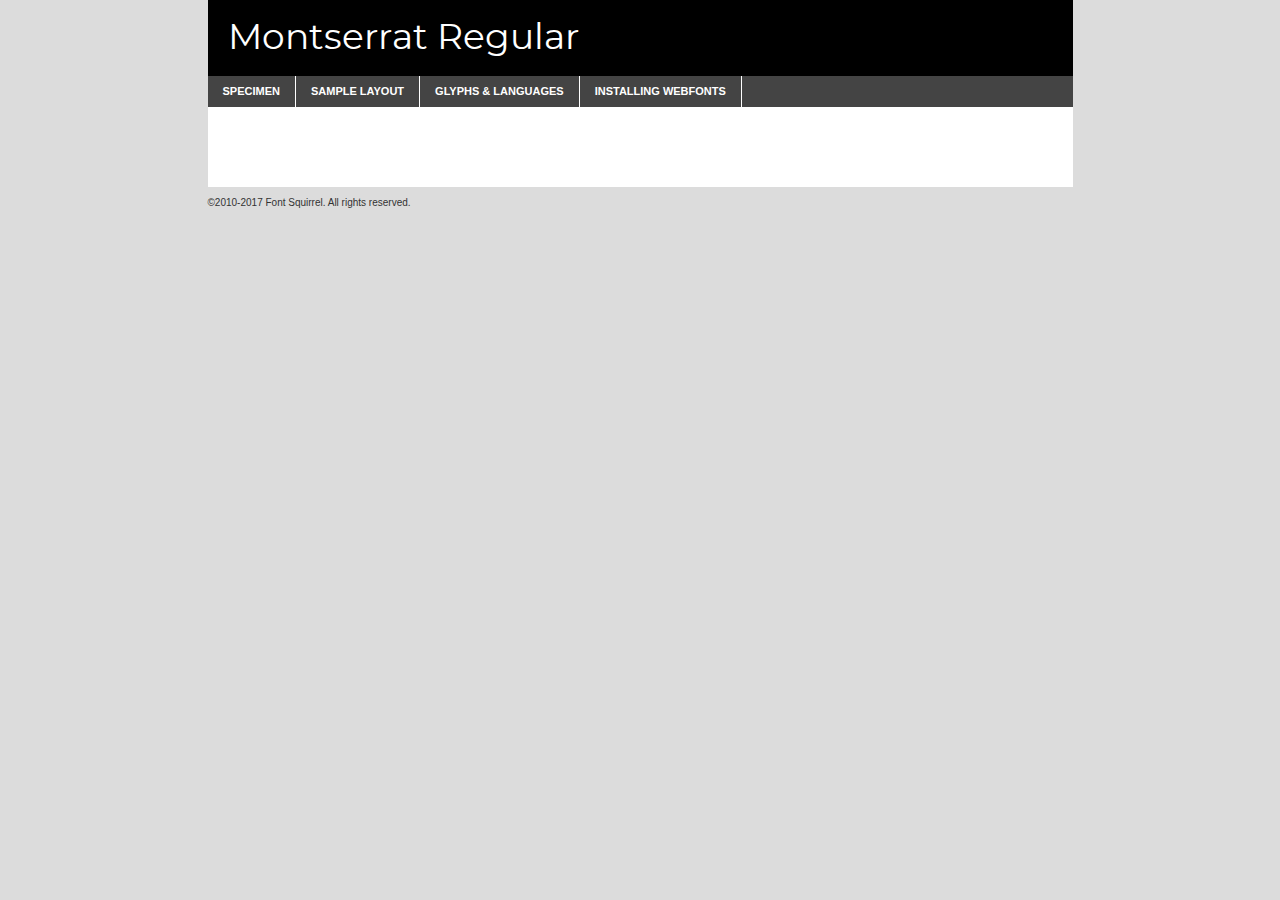
<file: fonts/Monteserrat/montserrat-regular-demo.html>
<!DOCTYPE html PUBLIC "-//W3C//DTD XHTML 1.0 Transitional//EN"
        "http://www.w3.org/TR/xhtml1/DTD/xhtml1-transitional.dtd">

<html xmlns="http://www.w3.org/1999/xhtml" xml:lang="en" lang="en">
<head>
    <meta http-equiv="Content-Type" content="text/html; charset=utf-8"/>
    <script src="http://ajax.googleapis.com/ajax/libs/jquery/1.7.2/jquery.min.js" type="text/javascript" charset="utf-8"></script>
    <script type="text/javascript">
		(function($) {
			$.fn.easyTabs = function(option) {
				var param = jQuery.extend({ fadeSpeed: 'fast', defaultContent: 1, activeClass: 'active' }, option);
				$(this).each(function() {
					var thisId = '#' + this.id;
					if ( param.defaultContent == '' )
					{
						param.defaultContent = 1;
					}
					if ( typeof param.defaultContent == 'number' )
					{
						var defaultTab = $(thisId + ' .tabs li:eq(' + (param.defaultContent - 1) + ') a').attr('href').substr(1);
					}
					else
					{
						var defaultTab = param.defaultContent;
					}
					$(thisId + ' .tabs li a').each(function() {
						var tabToHide = $(this).attr('href').substr(1);
						$('#' + tabToHide).addClass('easytabs-tab-content');
					});
					hideAll();
					changeContent(defaultTab);

					function hideAll() {$(thisId + ' .easytabs-tab-content').hide();}

					function changeContent(tabId)
					{
						hideAll();
						$(thisId + ' .tabs li').removeClass(param.activeClass);
						$(thisId + ' .tabs li a[href=#' + tabId + ']').closest('li').addClass(param.activeClass);
						if ( param.fadeSpeed != 'none' )
						{
							$(thisId + ' #' + tabId).fadeIn(param.fadeSpeed);
						}
						else
						{
							$(thisId + ' #' + tabId).show();
						}
					}

					$(thisId + ' .tabs li').click(function() {
						var tabId = $(this).find('a').attr('href').substr(1);
						changeContent(tabId);
						return false;
					});
				});
			}
		})(jQuery);
    </script>
    <link rel="stylesheet" href="specimen_files/specimen_stylesheet.css" type="text/css" charset="utf-8"/>
    <link rel="stylesheet" href="stylesheet.css" type="text/css" charset="utf-8"/>

    <style type="text/css">
        		body {
			font-family: 'montserratregular';
        		}

            </style>

    <title>Montserrat Regular Specimen</title>


    <script type="text/javascript" charset="utf-8">
		$(document).ready(function() {
			$('#container').easyTabs({ defaultContent: 1 });
		});
    </script>
</head>

<body>
<div id="container">
    <div id="header">
		Montserrat Regular    </div>
    <ul class="tabs">
        <li><a href="#specimen">Specimen</a></li>
        <li><a href="#layout">Sample Layout</a></li>
		        <li><a href="#glyphs">Glyphs &amp; Languages</a></li>
        <li><a href="#installing">Installing Webfonts</a></li>

    </ul>

    <div id="main_content">


        <div id="specimen">

            <div class="section">
                <div class="grid12 firstcol">
                    <div class="huge">AaBb</div>
                </div>
            </div>

            <div class="section">
                <div class="glyph_range">A&#x200B;B&#x200b;C&#x200b;D&#x200b;E&#x200b;F&#x200b;G&#x200b;H&#x200b;I&#x200b;J&#x200b;K&#x200b;L&#x200b;M&#x200b;N&#x200b;O&#x200b;P&#x200b;Q&#x200b;R&#x200b;S&#x200b;T&#x200b;U&#x200b;V&#x200b;W&#x200b;X&#x200b;Y&#x200b;Z&#x200b;a&#x200b;b&#x200b;c&#x200b;d&#x200b;e&#x200b;f&#x200b;g&#x200b;h&#x200b;i&#x200b;j&#x200b;k&#x200b;l&#x200b;m&#x200b;n&#x200b;o&#x200b;p&#x200b;q&#x200b;r&#x200b;s&#x200b;t&#x200b;u&#x200b;v&#x200b;w&#x200b;x&#x200b;y&#x200b;z&#x200b;1&#x200b;2&#x200b;3&#x200b;4&#x200b;5&#x200b;6&#x200b;7&#x200b;8&#x200b;9&#x200b;0&#x200b;&amp;&#x200b;.&#x200b;,&#x200b;?&#x200b;!&#x200b;&#64;&#x200b;(&#x200b;)&#x200b;#&#x200b;$&#x200b;%&#x200b;*&#x200b;+&#x200b;-&#x200b;=&#x200b;:&#x200b;;</div>
            </div>
            <div class="section">
                <div class="grid12 firstcol">
                    <table class="sample_table">
                        <tr>
                            <td>10</td>
                            <td class="size10">abcdefghijklmnopqrstuvwxyzABCDEFGHIJKLMNOPQRSTUVWXYZ0123456789abcdefghijklmnopqrstuvwxyzABCDEFGHIJKLMNOPQRSTUVWXYZ0123456789abcdefghijklmnopqrstuvwxyzABCDEFGHIJKLMNOPQRSTUVWXYZ</td>
                        </tr>
                        <tr>
                            <td>11</td>
                            <td class="size11">abcdefghijklmnopqrstuvwxyzABCDEFGHIJKLMNOPQRSTUVWXYZ0123456789abcdefghijklmnopqrstuvwxyzABCDEFGHIJKLMNOPQRSTUVWXYZ0123456789abcdefghijklmnopqrstuvwxyzABCDEFGHIJKLMNOPQRSTUVWXYZ</td>
                        </tr>
                        <tr>
                            <td>12</td>
                            <td class="size12">abcdefghijklmnopqrstuvwxyzABCDEFGHIJKLMNOPQRSTUVWXYZ0123456789abcdefghijklmnopqrstuvwxyzABCDEFGHIJKLMNOPQRSTUVWXYZ0123456789abcdefghijklmnopqrstuvwxyzABCDEFGHIJKLMNOPQRSTUVWXYZ</td>
                        </tr>
                        <tr>
                            <td>13</td>
                            <td class="size13">abcdefghijklmnopqrstuvwxyzABCDEFGHIJKLMNOPQRSTUVWXYZ0123456789abcdefghijklmnopqrstuvwxyzABCDEFGHIJKLMNOPQRSTUVWXYZ0123456789abcdefghijklmnopqrstuvwxyzABCDEFGHIJKLMNOPQRSTUVWXYZ</td>
                        </tr>
                        <tr>
                            <td>14</td>
                            <td class="size14">abcdefghijklmnopqrstuvwxyzABCDEFGHIJKLMNOPQRSTUVWXYZ0123456789abcdefghijklmnopqrstuvwxyzABCDEFGHIJKLMNOPQRSTUVWXYZ0123456789abcdefghijklmnopqrstuvwxyzABCDEFGHIJKLMNOPQRSTUVWXYZ</td>
                        </tr>
                        <tr>
                            <td>16</td>
                            <td class="size16">abcdefghijklmnopqrstuvwxyzABCDEFGHIJKLMNOPQRSTUVWXYZ0123456789abcdefghijklmnopqrstuvwxyzABCDEFGHIJKLMNOPQRSTUVWXYZ</td>
                        </tr>
                        <tr>
                            <td>18</td>
                            <td class="size18">abcdefghijklmnopqrstuvwxyzABCDEFGHIJKLMNOPQRSTUVWXYZ0123456789abcdefghijklmnopqrstuvwxyzABCDEFGHIJKLMNOPQRSTUVWXYZ</td>
                        </tr>
                        <tr>
                            <td>20</td>
                            <td class="size20">abcdefghijklmnopqrstuvwxyzABCDEFGHIJKLMNOPQRSTUVWXYZ0123456789abcdefghijklmnopqrstuvwxyzABCDEFGHIJKLMNOPQRSTUVWXYZ</td>
                        </tr>
                        <tr>
                            <td>24</td>
                            <td class="size24">abcdefghijklmnopqrstuvwxyzABCDEFGHIJKLMNOPQRSTUVWXYZ0123456789abcdefghijklmnopqrstuvwxyzABCDEFGHIJKLMNOPQRSTUVWXYZ</td>
                        </tr>
                        <tr>
                            <td>30</td>
                            <td class="size30">abcdefghijklmnopqrstuvwxyzABCDEFGHIJKLMNOPQRSTUVWXYZ0123456789abcdefghijklmnopqrstuvwxyzABCDEFGHIJKLMNOPQRSTUVWXYZ</td>
                        </tr>
                        <tr>
                            <td>36</td>
                            <td class="size36">abcdefghijklmnopqrstuvwxyzABCDEFGHIJKLMNOPQRSTUVWXYZ0123456789abcdefghijklmnopqrstuvwxyzABCDEFGHIJKLMNOPQRSTUVWXYZ</td>
                        </tr>
                        <tr>
                            <td>48</td>
                            <td class="size48">abcdefghijklmnopqrstuvwxyzABCDEFGHIJKLMNOPQRSTUVWXYZ0123456789abcdefghijklmnopqrstuvwxyzABCDEFGHIJKLMNOPQRSTUVWXYZ</td>
                        </tr>
                        <tr>
                            <td>60</td>
                            <td class="size60">abcdefghijklmnopqrstuvwxyzABCDEFGHIJKLMNOPQRSTUVWXYZ0123456789abcdefghijklmnopqrstuvwxyzABCDEFGHIJKLMNOPQRSTUVWXYZ</td>
                        </tr>
                        <tr>
                            <td>72</td>
                            <td class="size72">abcdefghijklmnopqrstuvwxyzABCDEFGHIJKLMNOPQRSTUVWXYZ0123456789abcdefghijklmnopqrstuvwxyzABCDEFGHIJKLMNOPQRSTUVWXYZ</td>
                        </tr>
                        <tr>
                            <td>90</td>
                            <td class="size90">abcdefghijklmnopqrstuvwxyzABCDEFGHIJKLMNOPQRSTUVWXYZ0123456789abcdefghijklmnopqrstuvwxyzABCDEFGHIJKLMNOPQRSTUVWXYZ</td>
                        </tr>
                    </table>

                </div>

            </div>


            <div class="section" id="bodycomparison">


                <div id="xheight">
                    <div class="fontbody">&#x25FC;&#x25FC;&#x25FC;&#x25FC;&#x25FC;&#x25FC;&#x25FC;&#x25FC;&#x25FC;&#x25FC;&#x25FC;&#x25FC;&#x25FC;&#x25FC;&#x25FC;&#x25FC;&#x25FC;&#x25FC;&#x25FC;&#x25FC;&#x25FC;&#x25FC;&#x25FC;&#x25FC;&#x25FC;&#x25FC;&#x25FC;&#x25FC;&#x25FC;&#x25FC;&#x25FC;&#x25FC;&#x25FC;&#x25FC;&#x25FC;&#x25FC;&#x25FC;&#x25FC;&#x25FC;&#x25FC;&#x25FC;&#x25FC;&#x25FC;&#x25FC;&#x25FC;&#x25FC;&#x25FC;&#x25FC;&#x25FC;&#x25FC;&#x25FC;&#x25FC;&#x25FC;&#x25FC;&#x25FC;&#x25FC;&#x25FC;&#x25FC;&#x25FC;&#x25FC;&#x25FC;&#x25FC;&#x25FC;&#x25FC;&#x25FC;&#x25FC;&#x25FC;&#x25FC;&#x25FC;&#x25FC;&#x25FC;&#x25FC;&#x25FC;&#x25FC;&#x25FC;&#x25FC;&#x25FC;&#x25FC;&#x25FC;&#x25FC;&#x25FC;&#x25FC;&#x25FC;&#x25FC;&#x25FC;&#x25FC;&#x25FC;&#x25FC;&#x25FC;&#x25FC;&#x25FC;&#x25FC;&#x25FC;&#x25FC;&#x25FC;&#x25FC;&#x25FC;&#x25FC;&#x25FC;body</div>
                    <div class="arialbody">body</div>
                    <div class="verdanabody">body</div>
                    <div class="georgiabody">body</div>
                </div>
                <div class="fontbody" style="z-index:1">
                    body<span>Montserrat Regular</span>
                </div>
                <div class="arialbody" style="z-index:1">
                    body<span>Arial</span>
                </div>
                <div class="verdanabody" style="z-index:1">
                    body<span>Verdana</span>
                </div>
                <div class="georgiabody" style="z-index:1">
                    body<span>Georgia</span>
                </div>


            </div>


            <div class="section psample psample_row1" id="">

                <div class="grid2 firstcol">
                    <p class="size10"><span>10.</span>Aenean lacinia bibendum nulla sed consectetur. Fusce dapibus, tellus ac cursus commodo, tortor mauris condimentum nibh, ut fermentum massa justo sit amet risus. Nullam id dolor id nibh ultricies vehicula ut id elit. Cum sociis natoque penatibus et magnis dis parturient montes, nascetur ridiculus mus. Nulla vitae elit libero, a pharetra augue.</p>

                </div>
                <div class="grid3">
                    <p class="size11"><span>11.</span>Aenean lacinia bibendum nulla sed consectetur. Fusce dapibus, tellus ac cursus commodo, tortor mauris condimentum nibh, ut fermentum massa justo sit amet risus. Nullam id dolor id nibh ultricies vehicula ut id elit. Cum sociis natoque penatibus et magnis dis parturient montes, nascetur ridiculus mus. Nulla vitae elit libero, a pharetra augue.</p>

                </div>
                <div class="grid3">
                    <p class="size12"><span>12.</span>Aenean lacinia bibendum nulla sed consectetur. Fusce dapibus, tellus ac cursus commodo, tortor mauris condimentum nibh, ut fermentum massa justo sit amet risus. Nullam id dolor id nibh ultricies vehicula ut id elit. Cum sociis natoque penatibus et magnis dis parturient montes, nascetur ridiculus mus. Nulla vitae elit libero, a pharetra augue.</p>

                </div>
                <div class="grid4">
                    <p class="size13"><span>13.</span>Aenean lacinia bibendum nulla sed consectetur. Fusce dapibus, tellus ac cursus commodo, tortor mauris condimentum nibh, ut fermentum massa justo sit amet risus. Nullam id dolor id nibh ultricies vehicula ut id elit. Cum sociis natoque penatibus et magnis dis parturient montes, nascetur ridiculus mus. Nulla vitae elit libero, a pharetra augue.</p>

                </div>
                <div class="white_blend"></div>

            </div>
            <div class="section psample psample_row2" id="">
                <div class="grid3 firstcol">
                    <p class="size14"><span>14.</span>Aenean lacinia bibendum nulla sed consectetur. Fusce dapibus, tellus ac cursus commodo, tortor mauris condimentum nibh, ut fermentum massa justo sit amet risus. Nullam id dolor id nibh ultricies vehicula ut id elit. Cum sociis natoque penatibus et magnis dis parturient montes, nascetur ridiculus mus. Nulla vitae elit libero, a pharetra augue.</p>

                </div>
                <div class="grid4">
                    <p class="size16"><span>16.</span>Aenean lacinia bibendum nulla sed consectetur. Fusce dapibus, tellus ac cursus commodo, tortor mauris condimentum nibh, ut fermentum massa justo sit amet risus. Nullam id dolor id nibh ultricies vehicula ut id elit. Cum sociis natoque penatibus et magnis dis parturient montes, nascetur ridiculus mus. Nulla vitae elit libero, a pharetra augue.</p>

                </div>
                <div class="grid5">
                    <p class="size18"><span>18.</span>Aenean lacinia bibendum nulla sed consectetur. Fusce dapibus, tellus ac cursus commodo, tortor mauris condimentum nibh, ut fermentum massa justo sit amet risus. Nullam id dolor id nibh ultricies vehicula ut id elit. Cum sociis natoque penatibus et magnis dis parturient montes, nascetur ridiculus mus. Nulla vitae elit libero, a pharetra augue.</p>

                </div>

                <div class="white_blend"></div>

            </div>

            <div class="section psample psample_row3" id="">
                <div class="grid5 firstcol">
                    <p class="size20"><span>20.</span>Aenean lacinia bibendum nulla sed consectetur. Fusce dapibus, tellus ac cursus commodo, tortor mauris condimentum nibh, ut fermentum massa justo sit amet risus. Nullam id dolor id nibh ultricies vehicula ut id elit. Cum sociis natoque penatibus et magnis dis parturient montes, nascetur ridiculus mus. Nulla vitae elit libero, a pharetra augue.</p>
                </div>
                <div class="grid7">
                    <p class="size24"><span>24.</span>Aenean lacinia bibendum nulla sed consectetur. Fusce dapibus, tellus ac cursus commodo, tortor mauris condimentum nibh, ut fermentum massa justo sit amet risus. Nullam id dolor id nibh ultricies vehicula ut id elit. Cum sociis natoque penatibus et magnis dis parturient montes, nascetur ridiculus mus. Nulla vitae elit libero, a pharetra augue.</p>
                </div>

                <div class="white_blend"></div>

            </div>

            <div class="section psample psample_row4" id="">
                <div class="grid12 firstcol">
                    <p class="size30"><span>30.</span>Aenean lacinia bibendum nulla sed consectetur. Fusce dapibus, tellus ac cursus commodo, tortor mauris condimentum nibh, ut fermentum massa justo sit amet risus. Nullam id dolor id nibh ultricies vehicula ut id elit. Cum sociis natoque penatibus et magnis dis parturient montes, nascetur ridiculus mus. Nulla vitae elit libero, a pharetra augue.</p>
                </div>
                <div class="white_blend"></div>

            </div>


            <div class="section psample psample_row1 fullreverse">
                <div class="grid2 firstcol">
                    <p class="size10"><span>10.</span>Aenean lacinia bibendum nulla sed consectetur. Fusce dapibus, tellus ac cursus commodo, tortor mauris condimentum nibh, ut fermentum massa justo sit amet risus. Nullam id dolor id nibh ultricies vehicula ut id elit. Cum sociis natoque penatibus et magnis dis parturient montes, nascetur ridiculus mus. Nulla vitae elit libero, a pharetra augue.</p>

                </div>
                <div class="grid3">
                    <p class="size11"><span>11.</span>Aenean lacinia bibendum nulla sed consectetur. Fusce dapibus, tellus ac cursus commodo, tortor mauris condimentum nibh, ut fermentum massa justo sit amet risus. Nullam id dolor id nibh ultricies vehicula ut id elit. Cum sociis natoque penatibus et magnis dis parturient montes, nascetur ridiculus mus. Nulla vitae elit libero, a pharetra augue.</p>

                </div>
                <div class="grid3">
                    <p class="size12"><span>12.</span>Aenean lacinia bibendum nulla sed consectetur. Fusce dapibus, tellus ac cursus commodo, tortor mauris condimentum nibh, ut fermentum massa justo sit amet risus. Nullam id dolor id nibh ultricies vehicula ut id elit. Cum sociis natoque penatibus et magnis dis parturient montes, nascetur ridiculus mus. Nulla vitae elit libero, a pharetra augue.</p>

                </div>
                <div class="grid4">
                    <p class="size13"><span>13.</span>Aenean lacinia bibendum nulla sed consectetur. Fusce dapibus, tellus ac cursus commodo, tortor mauris condimentum nibh, ut fermentum massa justo sit amet risus. Nullam id dolor id nibh ultricies vehicula ut id elit. Cum sociis natoque penatibus et magnis dis parturient montes, nascetur ridiculus mus. Nulla vitae elit libero, a pharetra augue.</p>

                </div>
                <div class="black_blend"></div>

            </div>

            <div class="section psample psample_row2 fullreverse">
                <div class="grid3 firstcol">
                    <p class="size14"><span>14.</span>Aenean lacinia bibendum nulla sed consectetur. Fusce dapibus, tellus ac cursus commodo, tortor mauris condimentum nibh, ut fermentum massa justo sit amet risus. Nullam id dolor id nibh ultricies vehicula ut id elit. Cum sociis natoque penatibus et magnis dis parturient montes, nascetur ridiculus mus. Nulla vitae elit libero, a pharetra augue.</p>

                </div>
                <div class="grid4">
                    <p class="size16"><span>16.</span>Aenean lacinia bibendum nulla sed consectetur. Fusce dapibus, tellus ac cursus commodo, tortor mauris condimentum nibh, ut fermentum massa justo sit amet risus. Nullam id dolor id nibh ultricies vehicula ut id elit. Cum sociis natoque penatibus et magnis dis parturient montes, nascetur ridiculus mus. Nulla vitae elit libero, a pharetra augue.</p>

                </div>
                <div class="grid5">
                    <p class="size18"><span>18.</span>Aenean lacinia bibendum nulla sed consectetur. Fusce dapibus, tellus ac cursus commodo, tortor mauris condimentum nibh, ut fermentum massa justo sit amet risus. Nullam id dolor id nibh ultricies vehicula ut id elit. Cum sociis natoque penatibus et magnis dis parturient montes, nascetur ridiculus mus. Nulla vitae elit libero, a pharetra augue.</p>

                </div>
                <div class="black_blend"></div>

            </div>

            <div class="section psample fullreverse psample_row3" id="">
                <div class="grid5 firstcol">
                    <p class="size20"><span>20.</span>Aenean lacinia bibendum nulla sed consectetur. Fusce dapibus, tellus ac cursus commodo, tortor mauris condimentum nibh, ut fermentum massa justo sit amet risus. Nullam id dolor id nibh ultricies vehicula ut id elit. Cum sociis natoque penatibus et magnis dis parturient montes, nascetur ridiculus mus. Nulla vitae elit libero, a pharetra augue.</p>
                </div>
                <div class="grid7">
                    <p class="size24"><span>24.</span>Aenean lacinia bibendum nulla sed consectetur. Fusce dapibus, tellus ac cursus commodo, tortor mauris condimentum nibh, ut fermentum massa justo sit amet risus. Nullam id dolor id nibh ultricies vehicula ut id elit. Cum sociis natoque penatibus et magnis dis parturient montes, nascetur ridiculus mus. Nulla vitae elit libero, a pharetra augue.</p>
                </div>

                <div class="black_blend"></div>

            </div>

            <div class="section psample fullreverse psample_row4" id="" style="border-bottom: 20px #000 solid;">
                <div class="grid12 firstcol">
                    <p class="size30"><span>30.</span>Aenean lacinia bibendum nulla sed consectetur. Fusce dapibus, tellus ac cursus commodo, tortor mauris condimentum nibh, ut fermentum massa justo sit amet risus. Nullam id dolor id nibh ultricies vehicula ut id elit. Cum sociis natoque penatibus et magnis dis parturient montes, nascetur ridiculus mus. Nulla vitae elit libero, a pharetra augue.</p>
                </div>
                <div class="black_blend"></div>

            </div>


        </div>

        <div id="layout">

            <div class="section">

                <div class="grid12 firstcol">
                    <h1>Lorem Ipsum Dolor</h1>
                    <h2>Etiam porta sem malesuada magna mollis euismod</h2>

                    <p class="byline">By <a href="#link">Aenean Lacinia</a></p>
                </div>
            </div>
            <div class="section">
                <div class="grid8 firstcol">
                    <p class="large">Donec sed odio dui. Morbi leo risus, porta ac consectetur ac, vestibulum at eros. Fusce dapibus, tellus ac cursus commodo, tortor mauris condimentum nibh, ut fermentum massa justo sit amet risus. </p>


                    <h3>Pellentesque ornare sem</h3>

                    <p>Maecenas sed diam eget risus varius blandit sit amet non magna. Maecenas faucibus mollis interdum. Donec ullamcorper nulla non metus auctor fringilla. Nullam id dolor id nibh ultricies vehicula ut id elit. Nullam id dolor id nibh ultricies vehicula ut id elit. </p>

                    <p>Aenean eu leo quam. Pellentesque ornare sem lacinia quam venenatis vestibulum. Lorem ipsum dolor sit amet, consectetur adipiscing elit. Cum sociis natoque penatibus et magnis dis parturient montes, nascetur ridiculus mus. </p>

                    <p>Nulla vitae elit libero, a pharetra augue. Praesent commodo cursus magna, vel scelerisque nisl consectetur et. Aenean lacinia bibendum nulla sed consectetur. </p>

                    <p>Nullam quis risus eget urna mollis ornare vel eu leo. Nullam quis risus eget urna mollis ornare vel eu leo. Maecenas sed diam eget risus varius blandit sit amet non magna. Donec ullamcorper nulla non metus auctor fringilla. </p>

                    <h3>Cras mattis consectetur</h3>

                    <p>Aenean eu leo quam. Pellentesque ornare sem lacinia quam venenatis vestibulum. Aenean lacinia bibendum nulla sed consectetur. Integer posuere erat a ante venenatis dapibus posuere velit aliquet. Cras mattis consectetur purus sit amet fermentum. </p>

                    <p>Nullam id dolor id nibh ultricies vehicula ut id elit. Nullam quis risus eget urna mollis ornare vel eu leo. Cras mattis consectetur purus sit amet fermentum.</p>
                </div>

                <div class="grid4 sidebar">

                    <div class="box reverse">
                        <p class="last">Nullam quis risus eget urna mollis ornare vel eu leo. Donec ullamcorper nulla non metus auctor fringilla. Cras mattis consectetur purus sit amet fermentum. Sed posuere consectetur est at lobortis. Lorem ipsum dolor sit amet, consectetur adipiscing elit. </p>
                    </div>

                    <p class="caption">Maecenas sed diam eget risus varius.</p>

                    <p>Vestibulum id ligula porta felis euismod semper. Integer posuere erat a ante venenatis dapibus posuere velit aliquet. Vestibulum id ligula porta felis euismod semper. Sed posuere consectetur est at lobortis. Maecenas sed diam eget risus varius blandit sit amet non magna. Fusce dapibus, tellus ac cursus commodo, tortor mauris condimentum nibh, ut fermentum massa justo sit amet risus. </p>


                    <p>Duis mollis, est non commodo luctus, nisi erat porttitor ligula, eget lacinia odio sem nec elit. Aenean lacinia bibendum nulla sed consectetur. Vivamus sagittis lacus vel augue laoreet rutrum faucibus dolor auctor. Aenean lacinia bibendum nulla sed consectetur. Nullam quis risus eget urna mollis ornare vel eu leo. </p>

                    <p>Praesent commodo cursus magna, vel scelerisque nisl consectetur et. Donec ullamcorper nulla non metus auctor fringilla. Maecenas faucibus mollis interdum. Fusce dapibus, tellus ac cursus commodo, tortor mauris condimentum nibh, ut fermentum massa justo sit amet risus. </p>

                </div>
            </div>

        </div>


		

        <div id="glyphs">
            <div class="section">
                <div class="grid12 firstcol">

                    <h1>Language Support</h1>
                    <p>The subset of Montserrat Regular in this kit supports the following languages:<br/>

						Cyrillic, English, Arrernte, Bislama, Cebuano, Fijian, Gilbertese, Hmong, Ibanag, Iloko_ilokano, Interglossa_glosa, Interlingua, Lojban, Norfolk_pitcairnese, Oromo, Rotokas, Seychelles_creole, Shona, Somali, Southern_ndebele, Swahili, Swati_swazi, Tok_pisin, Turkmen_cyrillic, Uyghur_cyrillic, Votic_cyrillic, Warlpiri, Xhosa, Zulu, Latinbasic, Ubasic, Demo, Moldovan                    </p>
                    <h1>Glyph Chart</h1>
                    <p>The subset of Montserrat Regular in this kit includes all the glyphs listed below. Unicode entities are included above each glyph to help you insert individual characters into your layout.</p>
                    <div id="glyph_chart">

																																	                                <div><p>&amp;#13;</p>&#13;</div>
																				                                <div><p>&amp;#32;</p>&#32;</div>
																				                                <div><p>&amp;#33;</p>&#33;</div>
																				                                <div><p>&amp;#34;</p>&#34;</div>
																				                                <div><p>&amp;#35;</p>&#35;</div>
																				                                <div><p>&amp;#36;</p>&#36;</div>
																				                                <div><p>&amp;#37;</p>&#37;</div>
																				                                <div><p>&amp;#38;</p>&#38;</div>
																				                                <div><p>&amp;#39;</p>&#39;</div>
																				                                <div><p>&amp;#40;</p>&#40;</div>
																				                                <div><p>&amp;#41;</p>&#41;</div>
																				                                <div><p>&amp;#42;</p>&#42;</div>
																				                                <div><p>&amp;#43;</p>&#43;</div>
																				                                <div><p>&amp;#44;</p>&#44;</div>
																				                                <div><p>&amp;#45;</p>&#45;</div>
																				                                <div><p>&amp;#46;</p>&#46;</div>
																				                                <div><p>&amp;#47;</p>&#47;</div>
																				                                <div><p>&amp;#48;</p>&#48;</div>
																				                                <div><p>&amp;#49;</p>&#49;</div>
																				                                <div><p>&amp;#50;</p>&#50;</div>
																				                                <div><p>&amp;#51;</p>&#51;</div>
																				                                <div><p>&amp;#52;</p>&#52;</div>
																				                                <div><p>&amp;#53;</p>&#53;</div>
																				                                <div><p>&amp;#54;</p>&#54;</div>
																				                                <div><p>&amp;#55;</p>&#55;</div>
																				                                <div><p>&amp;#56;</p>&#56;</div>
																				                                <div><p>&amp;#57;</p>&#57;</div>
																				                                <div><p>&amp;#58;</p>&#58;</div>
																				                                <div><p>&amp;#59;</p>&#59;</div>
																				                                <div><p>&amp;#60;</p>&#60;</div>
																				                                <div><p>&amp;#61;</p>&#61;</div>
																				                                <div><p>&amp;#62;</p>&#62;</div>
																				                                <div><p>&amp;#63;</p>&#63;</div>
																				                                <div><p>&amp;#64;</p>&#64;</div>
																				                                <div><p>&amp;#65;</p>&#65;</div>
																				                                <div><p>&amp;#66;</p>&#66;</div>
																				                                <div><p>&amp;#67;</p>&#67;</div>
																				                                <div><p>&amp;#68;</p>&#68;</div>
																				                                <div><p>&amp;#69;</p>&#69;</div>
																				                                <div><p>&amp;#70;</p>&#70;</div>
																				                                <div><p>&amp;#71;</p>&#71;</div>
																				                                <div><p>&amp;#72;</p>&#72;</div>
																				                                <div><p>&amp;#73;</p>&#73;</div>
																				                                <div><p>&amp;#74;</p>&#74;</div>
																				                                <div><p>&amp;#75;</p>&#75;</div>
																				                                <div><p>&amp;#76;</p>&#76;</div>
																				                                <div><p>&amp;#77;</p>&#77;</div>
																				                                <div><p>&amp;#78;</p>&#78;</div>
																				                                <div><p>&amp;#79;</p>&#79;</div>
																				                                <div><p>&amp;#80;</p>&#80;</div>
																				                                <div><p>&amp;#81;</p>&#81;</div>
																				                                <div><p>&amp;#82;</p>&#82;</div>
																				                                <div><p>&amp;#83;</p>&#83;</div>
																				                                <div><p>&amp;#84;</p>&#84;</div>
																				                                <div><p>&amp;#85;</p>&#85;</div>
																				                                <div><p>&amp;#86;</p>&#86;</div>
																				                                <div><p>&amp;#87;</p>&#87;</div>
																				                                <div><p>&amp;#88;</p>&#88;</div>
																				                                <div><p>&amp;#89;</p>&#89;</div>
																				                                <div><p>&amp;#90;</p>&#90;</div>
																				                                <div><p>&amp;#91;</p>&#91;</div>
																				                                <div><p>&amp;#92;</p>&#92;</div>
																				                                <div><p>&amp;#93;</p>&#93;</div>
																				                                <div><p>&amp;#94;</p>&#94;</div>
																				                                <div><p>&amp;#95;</p>&#95;</div>
																				                                <div><p>&amp;#96;</p>&#96;</div>
																				                                <div><p>&amp;#97;</p>&#97;</div>
																				                                <div><p>&amp;#98;</p>&#98;</div>
																				                                <div><p>&amp;#99;</p>&#99;</div>
																				                                <div><p>&amp;#100;</p>&#100;</div>
																				                                <div><p>&amp;#101;</p>&#101;</div>
																				                                <div><p>&amp;#102;</p>&#102;</div>
																				                                <div><p>&amp;#103;</p>&#103;</div>
																				                                <div><p>&amp;#104;</p>&#104;</div>
																				                                <div><p>&amp;#105;</p>&#105;</div>
																				                                <div><p>&amp;#106;</p>&#106;</div>
																				                                <div><p>&amp;#107;</p>&#107;</div>
																				                                <div><p>&amp;#108;</p>&#108;</div>
																				                                <div><p>&amp;#109;</p>&#109;</div>
																				                                <div><p>&amp;#110;</p>&#110;</div>
																				                                <div><p>&amp;#111;</p>&#111;</div>
																				                                <div><p>&amp;#112;</p>&#112;</div>
																				                                <div><p>&amp;#113;</p>&#113;</div>
																				                                <div><p>&amp;#114;</p>&#114;</div>
																				                                <div><p>&amp;#115;</p>&#115;</div>
																				                                <div><p>&amp;#116;</p>&#116;</div>
																				                                <div><p>&amp;#117;</p>&#117;</div>
																				                                <div><p>&amp;#118;</p>&#118;</div>
																				                                <div><p>&amp;#119;</p>&#119;</div>
																				                                <div><p>&amp;#120;</p>&#120;</div>
																				                                <div><p>&amp;#121;</p>&#121;</div>
																				                                <div><p>&amp;#122;</p>&#122;</div>
																				                                <div><p>&amp;#123;</p>&#123;</div>
																				                                <div><p>&amp;#124;</p>&#124;</div>
																				                                <div><p>&amp;#125;</p>&#125;</div>
																				                                <div><p>&amp;#126;</p>&#126;</div>
																				                                <div><p>&amp;#160;</p>&#160;</div>
																				                                <div><p>&amp;#162;</p>&#162;</div>
																				                                <div><p>&amp;#163;</p>&#163;</div>
																				                                <div><p>&amp;#165;</p>&#165;</div>
																				                                <div><p>&amp;#168;</p>&#168;</div>
																				                                <div><p>&amp;#169;</p>&#169;</div>
																				                                <div><p>&amp;#171;</p>&#171;</div>
																				                                <div><p>&amp;#173;</p>&#173;</div>
																				                                <div><p>&amp;#174;</p>&#174;</div>
																				                                <div><p>&amp;#180;</p>&#180;</div>
																				                                <div><p>&amp;#184;</p>&#184;</div>
																				                                <div><p>&amp;#187;</p>&#187;</div>
																				                                <div><p>&amp;#710;</p>&#710;</div>
																				                                <div><p>&amp;#730;</p>&#730;</div>
																				                                <div><p>&amp;#732;</p>&#732;</div>
																				                                <div><p>&amp;#1024;</p>&#1024;</div>
																				                                <div><p>&amp;#1025;</p>&#1025;</div>
																				                                <div><p>&amp;#1026;</p>&#1026;</div>
																				                                <div><p>&amp;#1027;</p>&#1027;</div>
																				                                <div><p>&amp;#1028;</p>&#1028;</div>
																				                                <div><p>&amp;#1029;</p>&#1029;</div>
																				                                <div><p>&amp;#1030;</p>&#1030;</div>
																				                                <div><p>&amp;#1031;</p>&#1031;</div>
																				                                <div><p>&amp;#1032;</p>&#1032;</div>
																				                                <div><p>&amp;#1033;</p>&#1033;</div>
																				                                <div><p>&amp;#1034;</p>&#1034;</div>
																				                                <div><p>&amp;#1035;</p>&#1035;</div>
																				                                <div><p>&amp;#1036;</p>&#1036;</div>
																				                                <div><p>&amp;#1037;</p>&#1037;</div>
																				                                <div><p>&amp;#1038;</p>&#1038;</div>
																				                                <div><p>&amp;#1039;</p>&#1039;</div>
																				                                <div><p>&amp;#1040;</p>&#1040;</div>
																				                                <div><p>&amp;#1041;</p>&#1041;</div>
																				                                <div><p>&amp;#1042;</p>&#1042;</div>
																				                                <div><p>&amp;#1043;</p>&#1043;</div>
																				                                <div><p>&amp;#1044;</p>&#1044;</div>
																				                                <div><p>&amp;#1045;</p>&#1045;</div>
																				                                <div><p>&amp;#1046;</p>&#1046;</div>
																				                                <div><p>&amp;#1047;</p>&#1047;</div>
																				                                <div><p>&amp;#1048;</p>&#1048;</div>
																				                                <div><p>&amp;#1049;</p>&#1049;</div>
																				                                <div><p>&amp;#1050;</p>&#1050;</div>
																				                                <div><p>&amp;#1051;</p>&#1051;</div>
																				                                <div><p>&amp;#1052;</p>&#1052;</div>
																				                                <div><p>&amp;#1053;</p>&#1053;</div>
																				                                <div><p>&amp;#1054;</p>&#1054;</div>
																				                                <div><p>&amp;#1055;</p>&#1055;</div>
																				                                <div><p>&amp;#1056;</p>&#1056;</div>
																				                                <div><p>&amp;#1057;</p>&#1057;</div>
																				                                <div><p>&amp;#1058;</p>&#1058;</div>
																				                                <div><p>&amp;#1059;</p>&#1059;</div>
																				                                <div><p>&amp;#1060;</p>&#1060;</div>
																				                                <div><p>&amp;#1061;</p>&#1061;</div>
																				                                <div><p>&amp;#1062;</p>&#1062;</div>
																				                                <div><p>&amp;#1063;</p>&#1063;</div>
																				                                <div><p>&amp;#1064;</p>&#1064;</div>
																				                                <div><p>&amp;#1065;</p>&#1065;</div>
																				                                <div><p>&amp;#1066;</p>&#1066;</div>
																				                                <div><p>&amp;#1067;</p>&#1067;</div>
																				                                <div><p>&amp;#1068;</p>&#1068;</div>
																				                                <div><p>&amp;#1069;</p>&#1069;</div>
																				                                <div><p>&amp;#1070;</p>&#1070;</div>
																				                                <div><p>&amp;#1071;</p>&#1071;</div>
																				                                <div><p>&amp;#1072;</p>&#1072;</div>
																				                                <div><p>&amp;#1073;</p>&#1073;</div>
																				                                <div><p>&amp;#1074;</p>&#1074;</div>
																				                                <div><p>&amp;#1075;</p>&#1075;</div>
																				                                <div><p>&amp;#1076;</p>&#1076;</div>
																				                                <div><p>&amp;#1077;</p>&#1077;</div>
																				                                <div><p>&amp;#1078;</p>&#1078;</div>
																				                                <div><p>&amp;#1079;</p>&#1079;</div>
																				                                <div><p>&amp;#1080;</p>&#1080;</div>
																				                                <div><p>&amp;#1081;</p>&#1081;</div>
																				                                <div><p>&amp;#1082;</p>&#1082;</div>
																				                                <div><p>&amp;#1083;</p>&#1083;</div>
																				                                <div><p>&amp;#1084;</p>&#1084;</div>
																				                                <div><p>&amp;#1085;</p>&#1085;</div>
																				                                <div><p>&amp;#1086;</p>&#1086;</div>
																				                                <div><p>&amp;#1087;</p>&#1087;</div>
																				                                <div><p>&amp;#1088;</p>&#1088;</div>
																				                                <div><p>&amp;#1089;</p>&#1089;</div>
																				                                <div><p>&amp;#1090;</p>&#1090;</div>
																				                                <div><p>&amp;#1091;</p>&#1091;</div>
																				                                <div><p>&amp;#1092;</p>&#1092;</div>
																				                                <div><p>&amp;#1093;</p>&#1093;</div>
																				                                <div><p>&amp;#1094;</p>&#1094;</div>
																				                                <div><p>&amp;#1095;</p>&#1095;</div>
																				                                <div><p>&amp;#1096;</p>&#1096;</div>
																				                                <div><p>&amp;#1097;</p>&#1097;</div>
																				                                <div><p>&amp;#1098;</p>&#1098;</div>
																				                                <div><p>&amp;#1099;</p>&#1099;</div>
																				                                <div><p>&amp;#1100;</p>&#1100;</div>
																				                                <div><p>&amp;#1101;</p>&#1101;</div>
																				                                <div><p>&amp;#1102;</p>&#1102;</div>
																				                                <div><p>&amp;#1103;</p>&#1103;</div>
																				                                <div><p>&amp;#1104;</p>&#1104;</div>
																				                                <div><p>&amp;#1105;</p>&#1105;</div>
																				                                <div><p>&amp;#1106;</p>&#1106;</div>
																				                                <div><p>&amp;#1107;</p>&#1107;</div>
																				                                <div><p>&amp;#1108;</p>&#1108;</div>
																				                                <div><p>&amp;#1109;</p>&#1109;</div>
																				                                <div><p>&amp;#1110;</p>&#1110;</div>
																				                                <div><p>&amp;#1111;</p>&#1111;</div>
																				                                <div><p>&amp;#1112;</p>&#1112;</div>
																				                                <div><p>&amp;#1113;</p>&#1113;</div>
																				                                <div><p>&amp;#1114;</p>&#1114;</div>
																				                                <div><p>&amp;#1115;</p>&#1115;</div>
																				                                <div><p>&amp;#1116;</p>&#1116;</div>
																				                                <div><p>&amp;#1117;</p>&#1117;</div>
																				                                <div><p>&amp;#1118;</p>&#1118;</div>
																				                                <div><p>&amp;#1119;</p>&#1119;</div>
																				                                <div><p>&amp;#1122;</p>&#1122;</div>
																				                                <div><p>&amp;#1123;</p>&#1123;</div>
																				                                <div><p>&amp;#1130;</p>&#1130;</div>
																				                                <div><p>&amp;#1131;</p>&#1131;</div>
																				                                <div><p>&amp;#1138;</p>&#1138;</div>
																				                                <div><p>&amp;#1139;</p>&#1139;</div>
																				                                <div><p>&amp;#1140;</p>&#1140;</div>
																				                                <div><p>&amp;#1141;</p>&#1141;</div>
																				                                <div><p>&amp;#1162;</p>&#1162;</div>
																				                                <div><p>&amp;#1163;</p>&#1163;</div>
																				                                <div><p>&amp;#1164;</p>&#1164;</div>
																				                                <div><p>&amp;#1165;</p>&#1165;</div>
																				                                <div><p>&amp;#1166;</p>&#1166;</div>
																				                                <div><p>&amp;#1167;</p>&#1167;</div>
																				                                <div><p>&amp;#1168;</p>&#1168;</div>
																				                                <div><p>&amp;#1169;</p>&#1169;</div>
																				                                <div><p>&amp;#1170;</p>&#1170;</div>
																				                                <div><p>&amp;#1171;</p>&#1171;</div>
																				                                <div><p>&amp;#1172;</p>&#1172;</div>
																				                                <div><p>&amp;#1173;</p>&#1173;</div>
																				                                <div><p>&amp;#1174;</p>&#1174;</div>
																				                                <div><p>&amp;#1175;</p>&#1175;</div>
																				                                <div><p>&amp;#1176;</p>&#1176;</div>
																				                                <div><p>&amp;#1177;</p>&#1177;</div>
																				                                <div><p>&amp;#1178;</p>&#1178;</div>
																				                                <div><p>&amp;#1179;</p>&#1179;</div>
																				                                <div><p>&amp;#1180;</p>&#1180;</div>
																				                                <div><p>&amp;#1181;</p>&#1181;</div>
																				                                <div><p>&amp;#1182;</p>&#1182;</div>
																				                                <div><p>&amp;#1183;</p>&#1183;</div>
																				                                <div><p>&amp;#1184;</p>&#1184;</div>
																				                                <div><p>&amp;#1185;</p>&#1185;</div>
																				                                <div><p>&amp;#1186;</p>&#1186;</div>
																				                                <div><p>&amp;#1187;</p>&#1187;</div>
																				                                <div><p>&amp;#1188;</p>&#1188;</div>
																				                                <div><p>&amp;#1189;</p>&#1189;</div>
																				                                <div><p>&amp;#1190;</p>&#1190;</div>
																				                                <div><p>&amp;#1191;</p>&#1191;</div>
																				                                <div><p>&amp;#1192;</p>&#1192;</div>
																				                                <div><p>&amp;#1193;</p>&#1193;</div>
																				                                <div><p>&amp;#1194;</p>&#1194;</div>
																				                                <div><p>&amp;#1195;</p>&#1195;</div>
																				                                <div><p>&amp;#1196;</p>&#1196;</div>
																				                                <div><p>&amp;#1197;</p>&#1197;</div>
																				                                <div><p>&amp;#1198;</p>&#1198;</div>
																				                                <div><p>&amp;#1199;</p>&#1199;</div>
																				                                <div><p>&amp;#1200;</p>&#1200;</div>
																				                                <div><p>&amp;#1201;</p>&#1201;</div>
																				                                <div><p>&amp;#1202;</p>&#1202;</div>
																				                                <div><p>&amp;#1203;</p>&#1203;</div>
																				                                <div><p>&amp;#1204;</p>&#1204;</div>
																				                                <div><p>&amp;#1205;</p>&#1205;</div>
																				                                <div><p>&amp;#1206;</p>&#1206;</div>
																				                                <div><p>&amp;#1207;</p>&#1207;</div>
																				                                <div><p>&amp;#1208;</p>&#1208;</div>
																				                                <div><p>&amp;#1209;</p>&#1209;</div>
																				                                <div><p>&amp;#1210;</p>&#1210;</div>
																				                                <div><p>&amp;#1211;</p>&#1211;</div>
																				                                <div><p>&amp;#1212;</p>&#1212;</div>
																				                                <div><p>&amp;#1213;</p>&#1213;</div>
																				                                <div><p>&amp;#1214;</p>&#1214;</div>
																				                                <div><p>&amp;#1215;</p>&#1215;</div>
																				                                <div><p>&amp;#1216;</p>&#1216;</div>
																				                                <div><p>&amp;#1217;</p>&#1217;</div>
																				                                <div><p>&amp;#1218;</p>&#1218;</div>
																				                                <div><p>&amp;#1219;</p>&#1219;</div>
																				                                <div><p>&amp;#1220;</p>&#1220;</div>
																				                                <div><p>&amp;#1222;</p>&#1222;</div>
																				                                <div><p>&amp;#1223;</p>&#1223;</div>
																				                                <div><p>&amp;#1224;</p>&#1224;</div>
																				                                <div><p>&amp;#1225;</p>&#1225;</div>
																				                                <div><p>&amp;#1226;</p>&#1226;</div>
																				                                <div><p>&amp;#1227;</p>&#1227;</div>
																				                                <div><p>&amp;#1228;</p>&#1228;</div>
																				                                <div><p>&amp;#1229;</p>&#1229;</div>
																				                                <div><p>&amp;#1230;</p>&#1230;</div>
																				                                <div><p>&amp;#1231;</p>&#1231;</div>
																				                                <div><p>&amp;#1232;</p>&#1232;</div>
																				                                <div><p>&amp;#1233;</p>&#1233;</div>
																				                                <div><p>&amp;#1234;</p>&#1234;</div>
																				                                <div><p>&amp;#1235;</p>&#1235;</div>
																				                                <div><p>&amp;#1236;</p>&#1236;</div>
																				                                <div><p>&amp;#1237;</p>&#1237;</div>
																				                                <div><p>&amp;#1238;</p>&#1238;</div>
																				                                <div><p>&amp;#1239;</p>&#1239;</div>
																				                                <div><p>&amp;#1240;</p>&#1240;</div>
																				                                <div><p>&amp;#1241;</p>&#1241;</div>
																				                                <div><p>&amp;#1242;</p>&#1242;</div>
																				                                <div><p>&amp;#1243;</p>&#1243;</div>
																				                                <div><p>&amp;#1244;</p>&#1244;</div>
																				                                <div><p>&amp;#1245;</p>&#1245;</div>
																				                                <div><p>&amp;#1246;</p>&#1246;</div>
																				                                <div><p>&amp;#1247;</p>&#1247;</div>
																				                                <div><p>&amp;#1248;</p>&#1248;</div>
																				                                <div><p>&amp;#1249;</p>&#1249;</div>
																				                                <div><p>&amp;#1250;</p>&#1250;</div>
																				                                <div><p>&amp;#1251;</p>&#1251;</div>
																				                                <div><p>&amp;#1252;</p>&#1252;</div>
																				                                <div><p>&amp;#1253;</p>&#1253;</div>
																				                                <div><p>&amp;#1254;</p>&#1254;</div>
																				                                <div><p>&amp;#1255;</p>&#1255;</div>
																				                                <div><p>&amp;#1256;</p>&#1256;</div>
																				                                <div><p>&amp;#1257;</p>&#1257;</div>
																				                                <div><p>&amp;#1258;</p>&#1258;</div>
																				                                <div><p>&amp;#1259;</p>&#1259;</div>
																				                                <div><p>&amp;#1260;</p>&#1260;</div>
																				                                <div><p>&amp;#1261;</p>&#1261;</div>
																				                                <div><p>&amp;#1262;</p>&#1262;</div>
																				                                <div><p>&amp;#1263;</p>&#1263;</div>
																				                                <div><p>&amp;#1264;</p>&#1264;</div>
																				                                <div><p>&amp;#1265;</p>&#1265;</div>
																				                                <div><p>&amp;#1266;</p>&#1266;</div>
																				                                <div><p>&amp;#1267;</p>&#1267;</div>
																				                                <div><p>&amp;#1268;</p>&#1268;</div>
																				                                <div><p>&amp;#1269;</p>&#1269;</div>
																				                                <div><p>&amp;#1270;</p>&#1270;</div>
																				                                <div><p>&amp;#1271;</p>&#1271;</div>
																				                                <div><p>&amp;#1272;</p>&#1272;</div>
																				                                <div><p>&amp;#1273;</p>&#1273;</div>
																				                                <div><p>&amp;#1274;</p>&#1274;</div>
																				                                <div><p>&amp;#1275;</p>&#1275;</div>
																				                                <div><p>&amp;#1276;</p>&#1276;</div>
																				                                <div><p>&amp;#1277;</p>&#1277;</div>
																				                                <div><p>&amp;#1278;</p>&#1278;</div>
																				                                <div><p>&amp;#1279;</p>&#1279;</div>
																				                                <div><p>&amp;#8192;</p>&#8192;</div>
																				                                <div><p>&amp;#8193;</p>&#8193;</div>
																				                                <div><p>&amp;#8194;</p>&#8194;</div>
																				                                <div><p>&amp;#8195;</p>&#8195;</div>
																				                                <div><p>&amp;#8196;</p>&#8196;</div>
																				                                <div><p>&amp;#8197;</p>&#8197;</div>
																				                                <div><p>&amp;#8198;</p>&#8198;</div>
																				                                <div><p>&amp;#8199;</p>&#8199;</div>
																				                                <div><p>&amp;#8200;</p>&#8200;</div>
																				                                <div><p>&amp;#8201;</p>&#8201;</div>
																				                                <div><p>&amp;#8202;</p>&#8202;</div>
																				                                <div><p>&amp;#8208;</p>&#8208;</div>
																				                                <div><p>&amp;#8209;</p>&#8209;</div>
																				                                <div><p>&amp;#8210;</p>&#8210;</div>
																				                                <div><p>&amp;#8211;</p>&#8211;</div>
																				                                <div><p>&amp;#8212;</p>&#8212;</div>
																				                                <div><p>&amp;#8216;</p>&#8216;</div>
																				                                <div><p>&amp;#8217;</p>&#8217;</div>
																				                                <div><p>&amp;#8218;</p>&#8218;</div>
																				                                <div><p>&amp;#8220;</p>&#8220;</div>
																				                                <div><p>&amp;#8221;</p>&#8221;</div>
																				                                <div><p>&amp;#8222;</p>&#8222;</div>
																				                                <div><p>&amp;#8226;</p>&#8226;</div>
																				                                <div><p>&amp;#8230;</p>&#8230;</div>
																				                                <div><p>&amp;#8239;</p>&#8239;</div>
																				                                <div><p>&amp;#8249;</p>&#8249;</div>
																				                                <div><p>&amp;#8250;</p>&#8250;</div>
																				                                <div><p>&amp;#8287;</p>&#8287;</div>
																				                                <div><p>&amp;#8364;</p>&#8364;</div>
																				                                <div><p>&amp;#8482;</p>&#8482;</div>
																				                                <div><p>&amp;#9724;</p>&#9724;</div>
																																													                    </div>
                </div>


            </div>
        </div>


        <div id="specs">

        </div>

        <div id="installing">
            <div class="section">
                <div class="grid7 firstcol">
                    <h1>Installing Webfonts</h1>

                    <p>Webfonts are supported by all major browser platforms but not all in the same way. There are currently four different font formats that must be included in order to target all browsers. This includes TTF, WOFF, EOT and SVG.</p>

                    <h2>1. Upload your webfonts</h2>
                    <p>You must upload your webfont kit to your website. They should be in or near the same directory as your CSS files.</p>

                    <h2>2. Include the webfont stylesheet</h2>
                    <p>A special CSS @font-face declaration helps the various browsers select the appropriate font it needs without causing you a bunch of headaches. Learn more about this syntax by reading the <a href="https://www.fontspring.com/blog/further-hardening-of-the-bulletproof-syntax">Fontspring blog post</a> about it. The code for it is as follows:</p>


                    <code>
                        @font-face{
                        font-family: 'MyWebFont';
                        src: url('WebFont.eot');
                        src: url('WebFont.eot?#iefix') format('embedded-opentype'),
                        url('WebFont.woff') format('woff'),
                        url('WebFont.ttf') format('truetype'),
                        url('WebFont.svg#webfont') format('svg');
                        }
                    </code>

                    <p>We've already gone ahead and generated the code for you. All you have to do is link to the stylesheet in your HTML, like this:</p>
                    <code>&lt;link rel=&quot;stylesheet&quot; href=&quot;stylesheet.css&quot; type=&quot;text/css&quot; charset=&quot;utf-8&quot; /&gt;</code>

                    <h2>3. Modify your own stylesheet</h2>
                    <p>To take advantage of your new fonts, you must tell your stylesheet to use them. Look at the original @font-face declaration above and find the property called "font-family." The name linked there will be what you use to reference the font. Prepend that webfont name to the font stack in the "font-family" property, inside the selector you want to change. For example:</p>
                    <code>p { font-family: 'WebFont', Arial, sans-serif; }</code>

                    <h2>4. Test</h2>
                    <p>Getting webfonts to work cross-browser <em>can</em> be tricky. Use the information in the sidebar to help you if you find that fonts aren't loading in a particular browser.</p>
                </div>

                <div class="grid5 sidebar">
                    <div class="box">
                        <h2>Troubleshooting<br/>Font-Face Problems</h2>
                        <p>Having trouble getting your webfonts to load in your new website? Here are some tips to sort out what might be the problem.</p>

                        <h3>Fonts not showing in any browser</h3>

                        <p>This sounds like you need to work on the plumbing. You either did not upload the fonts to the correct directory, or you did not link the fonts properly in the CSS. If you've confirmed that all this is correct and you still have a problem, take a look at your .htaccess file and see if requests are getting intercepted.</p>

                        <h3>Fonts not loading in iPhone or iPad</h3>

                        <p>The most common problem here is that you are serving the fonts from an IIS server. IIS refuses to serve files that have unknown MIME types. If that is the case, you must set the MIME type for SVG to "image/svg+xml" in the server settings. Follow these instructions from Microsoft if you need help.</p>

                        <h3>Fonts not loading in Firefox</h3>

                        <p>The primary reason for this failure? You are still using a version Firefox older than 3.5. So upgrade already! If that isn't it, then you are very likely serving fonts from a different domain. Firefox requires that all font assets be served from the same domain. Lastly it is possible that you need to add WOFF to your list of MIME types (if you are serving via IIS.)</p>

                        <h3>Fonts not loading in IE</h3>

                        <p>Are you looking at Internet Explorer on an actual Windows machine or are you cheating by using a service like Adobe BrowserLab? Many of these screenshot services do not render @font-face for IE. Best to test it on a real machine.</p>

                        <h3>Fonts not loading in IE9</h3>

                        <p>IE9, like Firefox, requires that fonts be served from the same domain as the website. Make sure that is the case.</p>
                    </div>
                </div>
            </div>

        </div>

    </div>
    <div id="footer">
        <p>&copy;2010-2017 Font Squirrel. All rights reserved.</p>
    </div>
</div>
</body>
</html>
</file>
<file: fonts/Monteserrat/stylesheet.css>
/*! Generated by Font Squirrel (https://www.fontsquirrel.com) on May 13, 2023 */



@font-face {
    font-family: 'montserratregular';
    src: url('montserrat-regular-webfont.woff2') format('woff2'),
         url('montserrat-regular-webfont.woff') format('woff');
    font-weight: normal;
    font-style: normal;

}
</file>
<file: fonts/Monteserrat/specimen_files/specimen_stylesheet.css>
@import url('grid_12-825-55-15.css');

/*  
	CSS Reset by Eric Meyer - Released under Public Domain
    http://meyerweb.com/eric/tools/css/reset/
*/
html, body, div, span, applet, object, iframe,
h1, h2, h3, h4, h5, h6, p, blockquote, pre,
a, abbr, acronym, address, big, cite, code,
del, dfn, em, font, img, ins, kbd, q, s, samp,
small, strike, strong, sub, sup, tt, var,
b, u, i, center, dl, dt, dd, ol, ul, li,
fieldset, form, label, legend, table,
caption, tbody, tfoot, thead, tr, th, td {
	margin:         0;
	padding:        0;
	border:         0;
	outline:        0;
	font-size:      100%;
	vertical-align: baseline;
	background:     transparent;
}

body {
	line-height: 1;
}

ol, ul {
	list-style: none;
}

blockquote, q {
	quotes: none;
}

blockquote:before, blockquote:after,
q:before, q:after {
	content: '';
	content: none;
}

:focus {
	outline: 0;
}

ins {
	text-decoration: none;
}

del {
	text-decoration: line-through;
}

table {
	border-collapse: collapse;
	border-spacing:  0;
}


body {
	color:            #000;
	background-color: #dcdcdc;
}

a {
	text-decoration: none;
	color:           #1883ba;
}

h1 {
	font-size:     32px;
	font-weight:   normal;
	font-style:    normal;
	margin-bottom: 18px;
}

h2 {
	font-size: 18px;
}

#container {
	width:  865px;
	margin: 0px auto;
}


#header {
	padding:          20px;
	font-size:        36px;
	background-color: #000;
	color:            #fff;
}

#header span {
	color: #666;
}

#main_content {
	background-color: #fff;
	padding:          60px 20px 20px;
}


#footer p {
	margin:         0;
	padding-top:    10px;
	padding-bottom: 50px;
	color:          #333;
	font:           10px Arial, sans-serif;
}

.tabs {
	width:            100%;
	height:           31px;
	background-color: #444;
}

.tabs li {
	float:            left;
	margin:           0;
	overflow:         hidden;
	background-color: #444;
}

.tabs li a {
	display:         block;
	color:           #fff;
	text-decoration: none;
	font:            bold 11px/11px 'Arial';
	text-transform:  uppercase;
	padding:         10px 15px;
	border-right:    1px solid #fff;
}

.tabs li a:hover {
	background-color: #00b3ff;

}

.tabs li.active a {
	color:            #000;
	background-color: #fff;
}


div.huge {

	font-size:      300px;
	line-height:    1em;
	padding:        0;
	letter-spacing: -.02em;
	overflow:       hidden;
}

div.glyph_range {
	font-size:   72px;
	line-height: 1.1em;
}

.size10 {
	font-size: 10px;
}

.size11 {
	font-size: 11px;
}

.size12 {
	font-size: 12px;
}

.size13 {
	font-size: 13px;
}

.size14 {
	font-size: 14px;
}

.size16 {
	font-size: 16px;
}

.size18 {
	font-size: 18px;
}

.size20 {
	font-size: 20px;
}

.size24 {
	font-size: 24px;
}

.size30 {
	font-size: 30px;
}

.size36 {
	font-size: 36px;
}

.size48 {
	font-size: 48px;
}

.size60 {
	font-size: 60px;
}

.size72 {
	font-size: 72px;
}

.size90 {
	font-size: 90px;
}


.psample_row1 {
	height: 120px;
}

.psample_row1 {
	height: 120px;
}

.psample_row2 {
	height: 160px;
}

.psample_row3 {
	height: 160px;
}

.psample_row4 {
	height: 160px;
}

.psample {
	overflow: hidden;
	position: relative;
}

.psample p {
	line-height: 1.3em;
	display:     block;
	overflow:    hidden;
	margin:      0;
}

.psample span {
	margin-right: .5em;
}

.white_blend {
	width:            100%;
	height:           61px;
	background-image: url([data-uri]);
	position:         absolute;
	bottom:           0;
}

.black_blend {
	width:            100%;
	height:           61px;
	background-image: url([data-uri]);
	position:         absolute;
	bottom:           0;
}

.fullreverse {
	background:    #000 !important;
	color:         #fff !important;
	margin-left:   -20px;
	padding-left:  20px;
	margin-right:  -20px;
	padding-right: 20px;
	padding:       20px;
	margin-bottom: 0;
}


.sample_table td {
	padding-top:    3px;
	padding-bottom: 5px;
	padding-left:   5px;
	vertical-align: middle;
	line-height:    1.2em;
}

.sample_table td:first-child {
	background-color: #eee;
	text-align:       right;
	padding-right:    5px;
	padding-left:     0;
	padding:          5px;
	font:             11px/12px 'Courier New', Courier, mono;
}

code {
	white-space:      pre;
	background-color: #eee;
	display:          block;
	padding:          10px;
	margin-bottom:    18px;
	overflow:         auto;
}


.bottom, .last {
	margin-bottom:  0 !important;
	padding-bottom: 0 !important;
}

.box {
	padding:       18px;
	margin-bottom: 18px;
	background:    #eee;
}

.reverse, .reversed {
	background: #000 !important;
	color:      #fff !important;
	border:     none !important;
}

#bodycomparison {
	position:    relative;
	overflow:    hidden;
	font-size:   72px;
	height:      90px;
	white-space: nowrap;
}

#bodycomparison div {
	font-size:   72px;
	line-height: 90px;
	display:     inline;
	margin:      0 15px 0 0;
	padding:     0;
}

#bodycomparison div span {
	font:     10px Arial;
	position: absolute;
	left:     0;
}

#xheight {
	float:       none;
	position:    absolute;
	color:       #d9f3ff;
	font-size:   72px;
	line-height: 90px;
}

.fontbody {
	position: relative;
}

.arialbody {
	font-family: Arial;
	position:    relative;
}

.verdanabody {
	font-family: Verdana;
	position:    relative;
}

.georgiabody {
	font-family: Georgia;
	position:    relative;
}

/* @group Layout page
 */

#layout h1 {
	font-size:   36px;
	line-height: 42px;
	font-weight: normal;
	font-style:  normal;
}

#layout h2 {
	font-size:   24px;
	line-height: 23px;
	font-weight: normal;
	font-style:  normal;
}

#layout h3 {
	font-size:   22px;
	line-height: 1.4em;
	margin-top:  1em;
	font-weight: normal;
	font-style:  normal;
}


#layout p.byline {
	font-size:     12px;
	margin-top:    18px;
	line-height:   12px;
	margin-bottom: 0;
}

#layout p {
	font-size:     14px;
	line-height:   21px;
	margin-bottom: .5em;
}

#layout p.large {
	font-size:   18px;
	line-height: 26px;
}

#layout .sidebar p {
	font-size:   12px;
	line-height: 1.4em;
}

#layout p.caption {
	font-size:     10px;
	margin-top:    -16px;
	margin-bottom: 18px;
}

/* @end */

/* @group Glyphs */

#glyph_chart div {
	background-color: #d9f3ff;
	color:            black;
	float:            left;
	font-size:        36px;
	height:           1.2em;
	line-height:      1.2em;
	margin-bottom:    1px;
	margin-right:     1px;
	text-align:       center;
	width:            1.2em;
	position:         relative;
	padding:          .6em .2em .2em;
}

#glyph_chart div p {
	position:         absolute;
	left:             0;
	top:              0;
	display:          block;
	text-align:       center;
	font:             bold 9px Arial, sans-serif;
	background-color: #3a768f;
	width:            100%;
	color:            #fff;
	padding:          2px 0;
}


#glyphs h1 {
	font-family: Arial, sans-serif;
}

/* @end */

/* @group Installing */

#installing {
	font: 13px Arial, sans-serif;
}

#installing p,
#glyphs p {
	line-height:   1.2em;
	margin-bottom: 18px;
	font:          13px Arial, sans-serif;
}


#installing h3 {
	font-size:  15px;
	margin-top: 18px;
}

/* @end */

#rendering h1 {
	font-family: Arial, sans-serif;
}

.render_table td {
	font:           11px 'Courier New', Courier, mono;
	vertical-align: middle;
}
</file>
